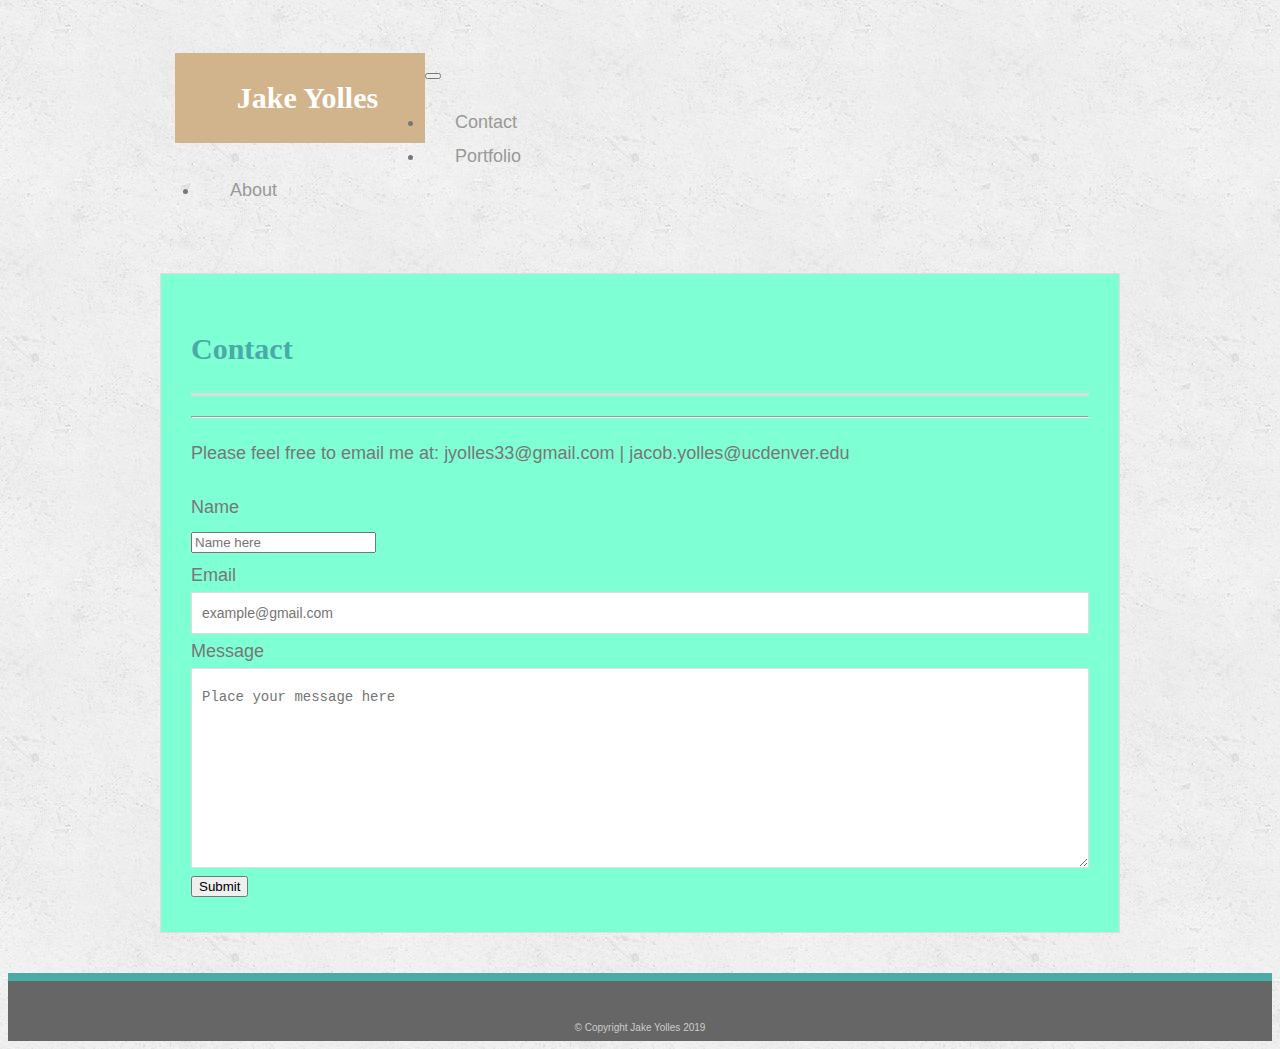
<file: contact.html>
<!doctype html>
<html lang="en-us">

<head>
    <meta charset="UTF-8">
    <title>Contact | Jake Yolles</title>
    <!--Bootstrap StyleSheet above anything else.-->
    <link rel="stylesheet" href="https://stackpath.bootstrapcdn.com/bootstrap/4.1.3/css/bootstrap.min.css" integrity="sha384-MCw98/SFnGE8fJT3GXwEOngsV7Zt27NXFoaoApmYm81iuXoPkFOJwJ8ERdknLPMO"
        crossorigin="anonymous">
            <!--Then using the JSS Style Sheet-->
        <script src="https://code.jquery.com/jquery-3.3.1.slim.min.js" integrity="sha384-q8i/X+965DzO0rT7abK41JStQIAqVgRVzpbzo5smXKp4YfRvH+8abtTE1Pi6jizo" crossorigin="anonymous"></script>
        <script src="https://cdnjs.cloudflare.com/ajax/libs/popper.js/1.14.3/umd/popper.min.js" integrity="sha384-ZMP7rVo3mIykV+2+9J3UJ46jBk0WLaUAdn689aCwoqbBJiSnjAK/l8WvCWPIPm49" crossorigin="anonymous"></script>
         <!--Bootstrap StyleSheet after JSS Again.-->
    <script src="https://stackpath.bootstrapcdn.com/bootstrap/4.1.3/js/bootstrap.min.js" integrity="sha384-ChfqqxuZUCnJSK3+MXmPNIyE6ZbWh2IMqE241rYiqJxyMiZ6OW/JmZQ5stwEULTy"
        crossorigin="anonymous"></script>
    <!--My CSS style sheet-->
    <link rel="stylesheet" type="text/css" href="assets/css/style.css">
    <meta name="viewport" content="width=device-width, initial-scale=1.0">
</head>

<body>

    <div id="navbarcontacthtml">
    <nav class="navbar navbar-expand-lg navbar-light navbar-fixed-top">
        <div class="container">
            <div class="navbar-header">
                <a class="navbar-brand" href="index.html" id="logo">Jake Yolles</a>
            </div>
            <button class="navbar-toggler" type="button" data-toggle="collapse" data-target="#navbarTogglerDemo02" aria-controls="navbarTogglerDemo02" aria-expanded="false" aria-label="Toggle navigation">
                <span class="navbar-toggler-icon"></span>
                <span class="icon-bar"></span>
                <span class="icon-bar"></span>
                <span class="icon-bar"></span>
            </button>
            <div class="collapse navbar-collapse" id="page-nav-collapse">
                <ul class="nav navbar-nav ml-auto">
                    <li>
                        <a class="nav-link" href="contact.html">Contact</a>
                    </li>
                    <li>
                        <a class="nav-link" href="portfolio.html">Portfolio</a>
                    </li>
                    <li>
                        <a class="nav-link" href="index.html">About</a>
                    </li>
                </ul>
            </div>
        </div>
    </div>
    </nav>


    <!-- <nav class="navbar navbar-expand-lg navbar-light bg-light">
  <a class="navbar-brand" href="#">Navbar</a>
  <button class="navbar-toggler" type="button" data-toggle="collapse" data-target="#navbarTogglerDemo02" aria-controls="navbarTogglerDemo02" aria-expanded="false" aria-label="Toggle navigation">
    <span class="navbar-toggler-icon"></span>
  </button>

  <div class="collapse navbar-collapse" id="navbarTogglerDemo02">
    <ul class="navbar-nav mr-auto mt-2 mt-lg-0">
      <li class="nav-item active">
        <a class="nav-link" href="#">Home <span class="sr-only">(current)</span></a>
      </li>
      <li class="nav-item">
        <a class="nav-link" href="#">Link</a>
      </li>
      <li class="nav-item">
        <a class="nav-link disabled" href="#">Disabled</a>
      </li>
    </ul>
    <form class="form-inline my-2 my-lg-0">
      <input class="form-control mr-sm-2" type="search" placeholder="Search">
      <button class="btn btn-outline-success my-2 my-sm-0" type="submit">Search</button>
    </form>
  </div>
</nav> -->

    <div id="main-container" class="container">
        <section class="main-section-contact">
            <h1>Contact</h1>
<hr>
        </hr>
           
            <form>
                    <div class="container">
                        <div class="row">
                            <div class="col-md-12">
                                <p>Please feel free to email me at: jyolles33@gmail.com | jacob.yolles@ucdenver.edu</p>
                <div class="form-group" alt="name">
                    <label for="exampleJohnSmith">Name</label>
                    <input type="name" class="form-control" id="examplename1" aria-describedby="exampleJohnSmith" placeholder="Name here">
                    <label for="exampleInputEmail1">Email</label>
                    <input type="email" class="form-control" id="exampleInputEmail1" aria-describedby="emailHelp" placeholder="example@gmail.com">
                    <div class="form-group">
                        <label for="Message">Message</label>
                        <textarea class="form-control" id="exampleFormControlTextarea1" rows="8" placeholder="Place your message here"></textarea>
                    </div>
            
            </form>
            <div class="form-group form-check">
            </div>
            <button type="submit" class="btn btn-primary">Submit</button>
            </form>

        </section>
    </div> 
        </div>

<footer>
            <div class="card-footer">
                    <small class="text-muted"> <text-align><Center>&copy; Copyright Jake Yolles 2019</Center></text-align></small>
                  </div>
            </footer>
</body>

</html>
</file>
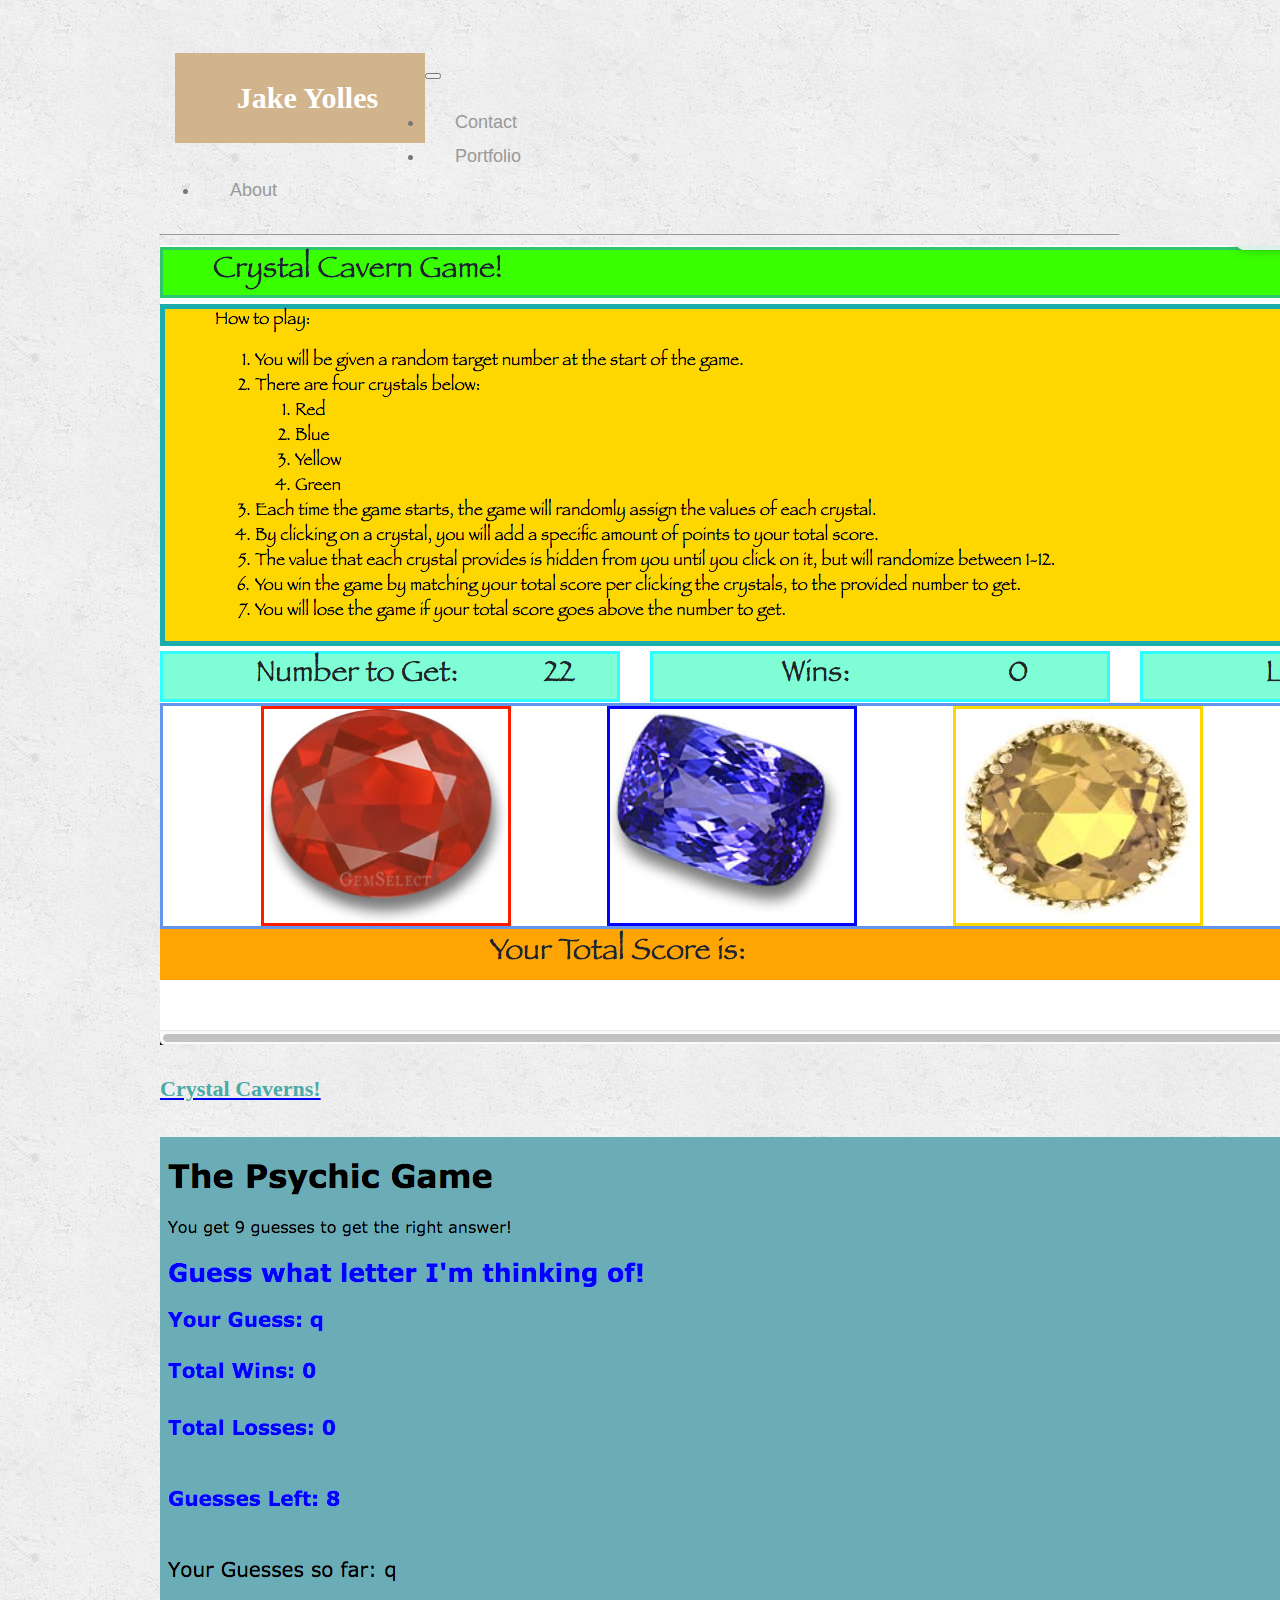
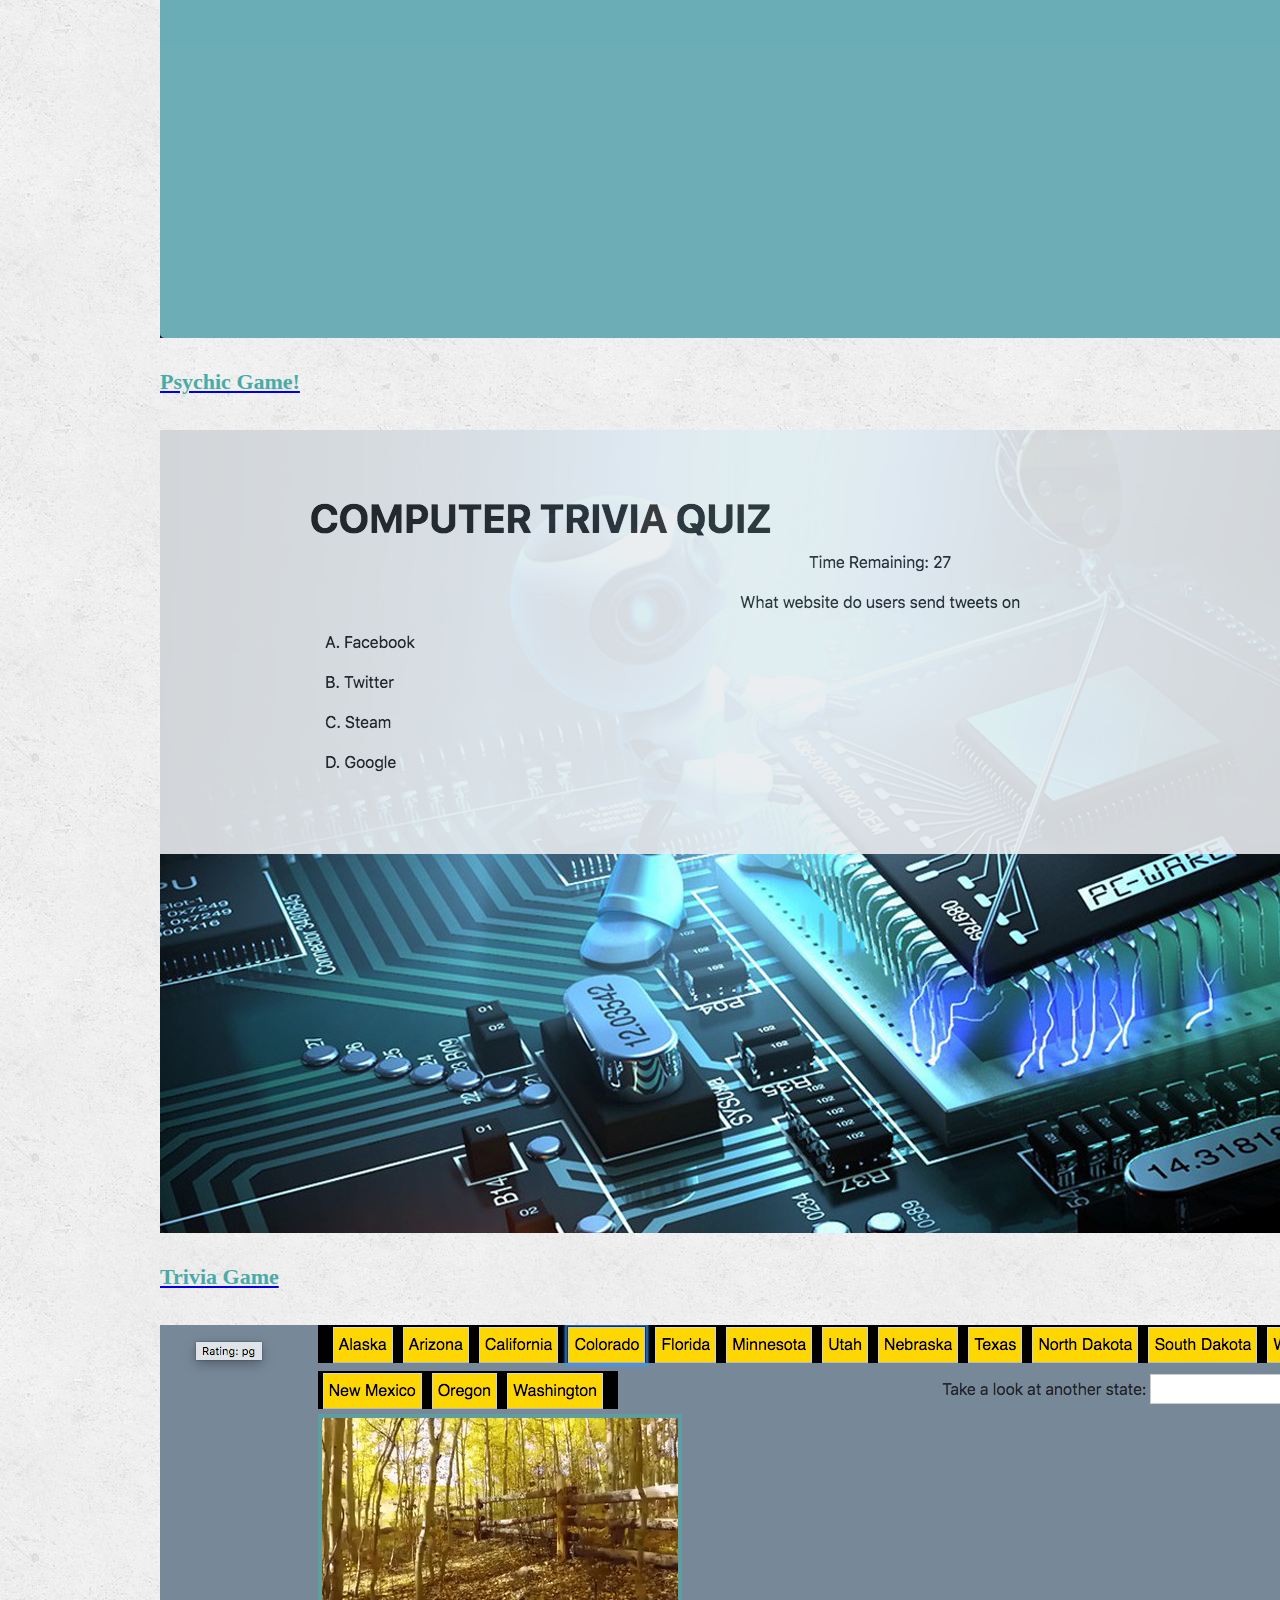
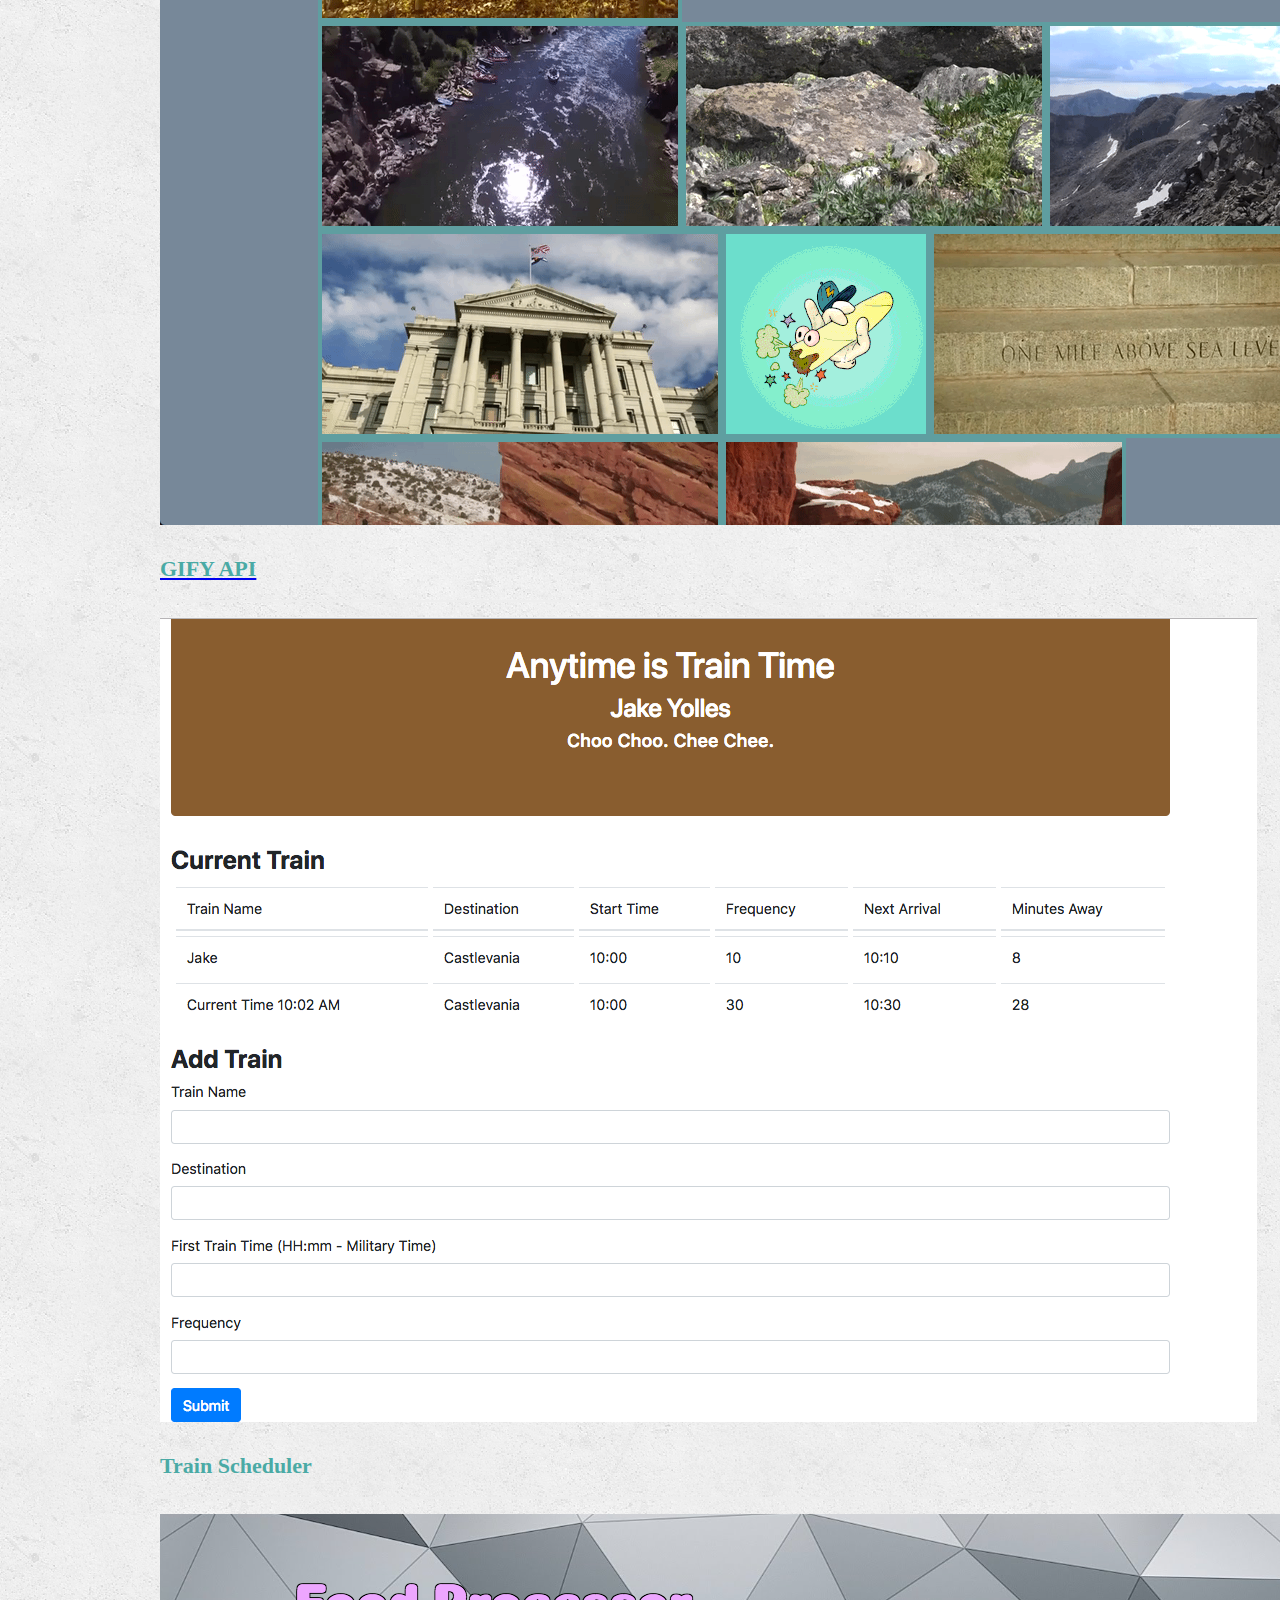
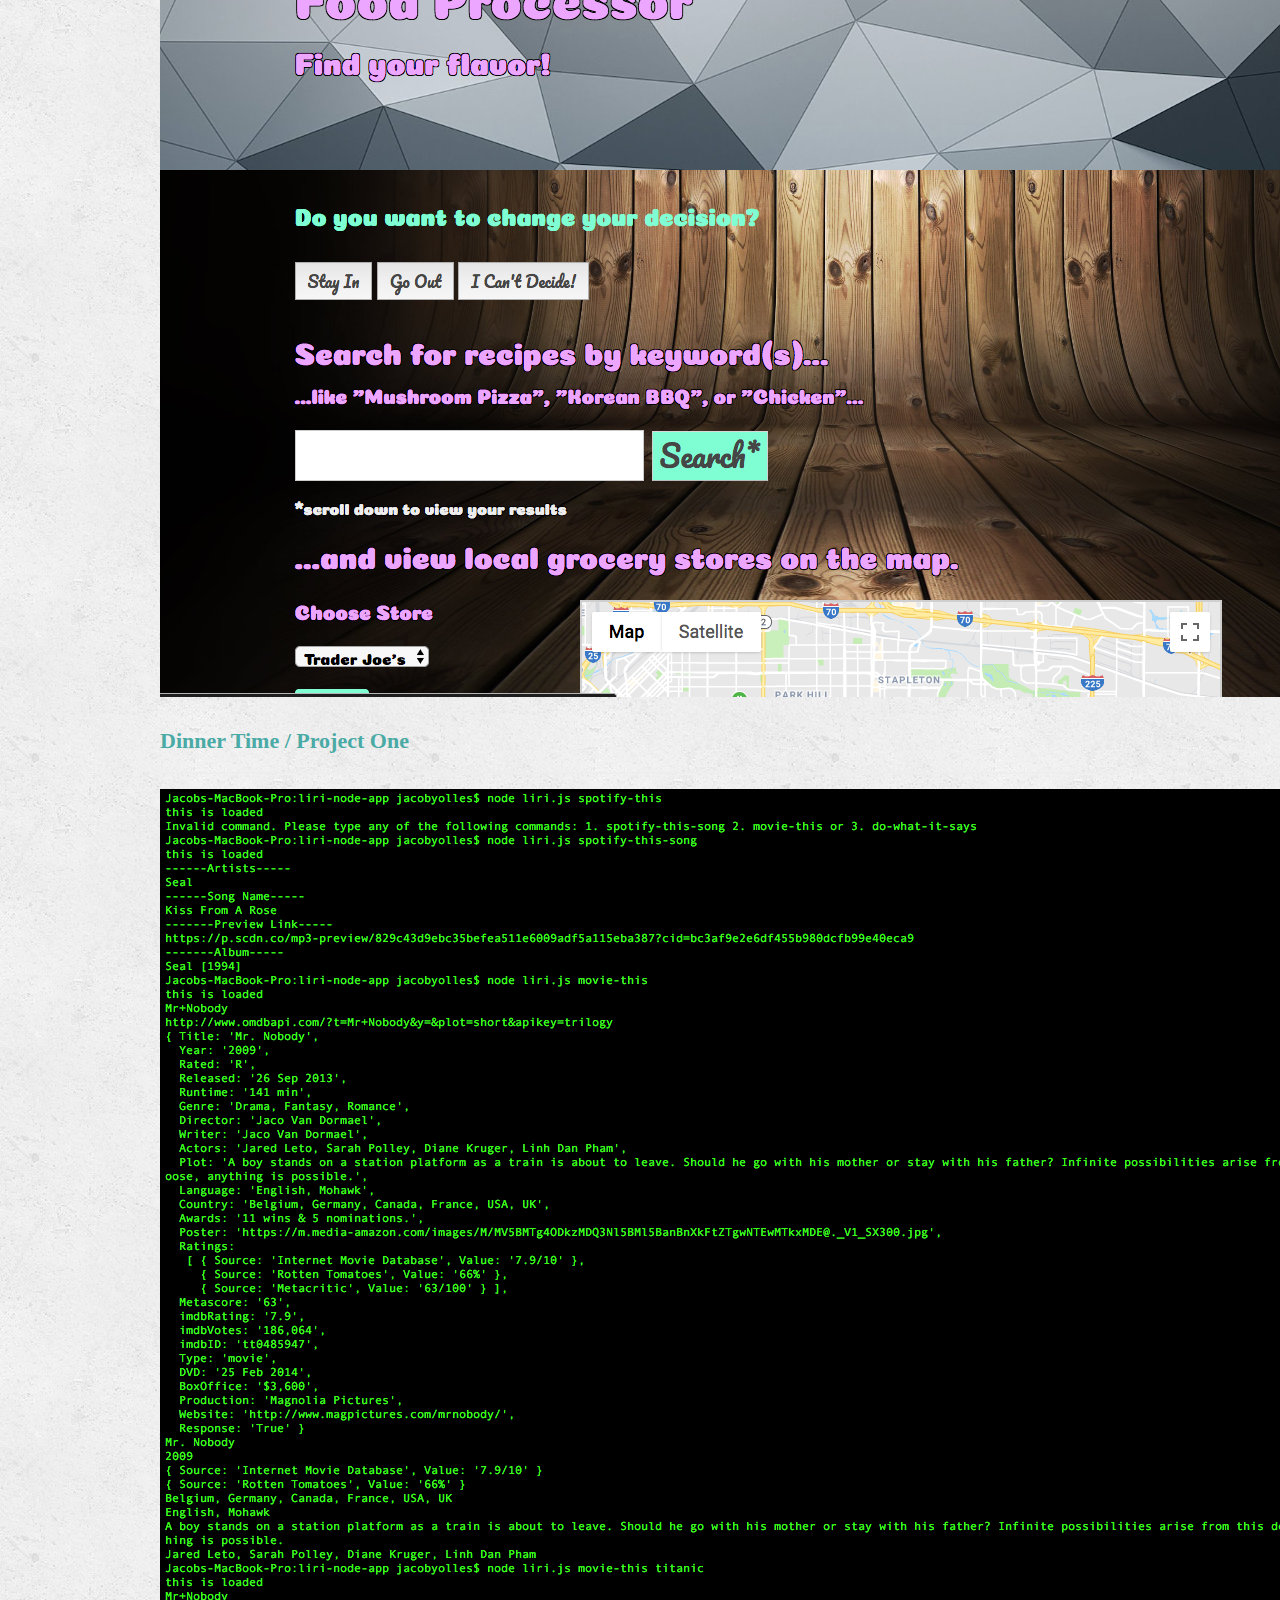
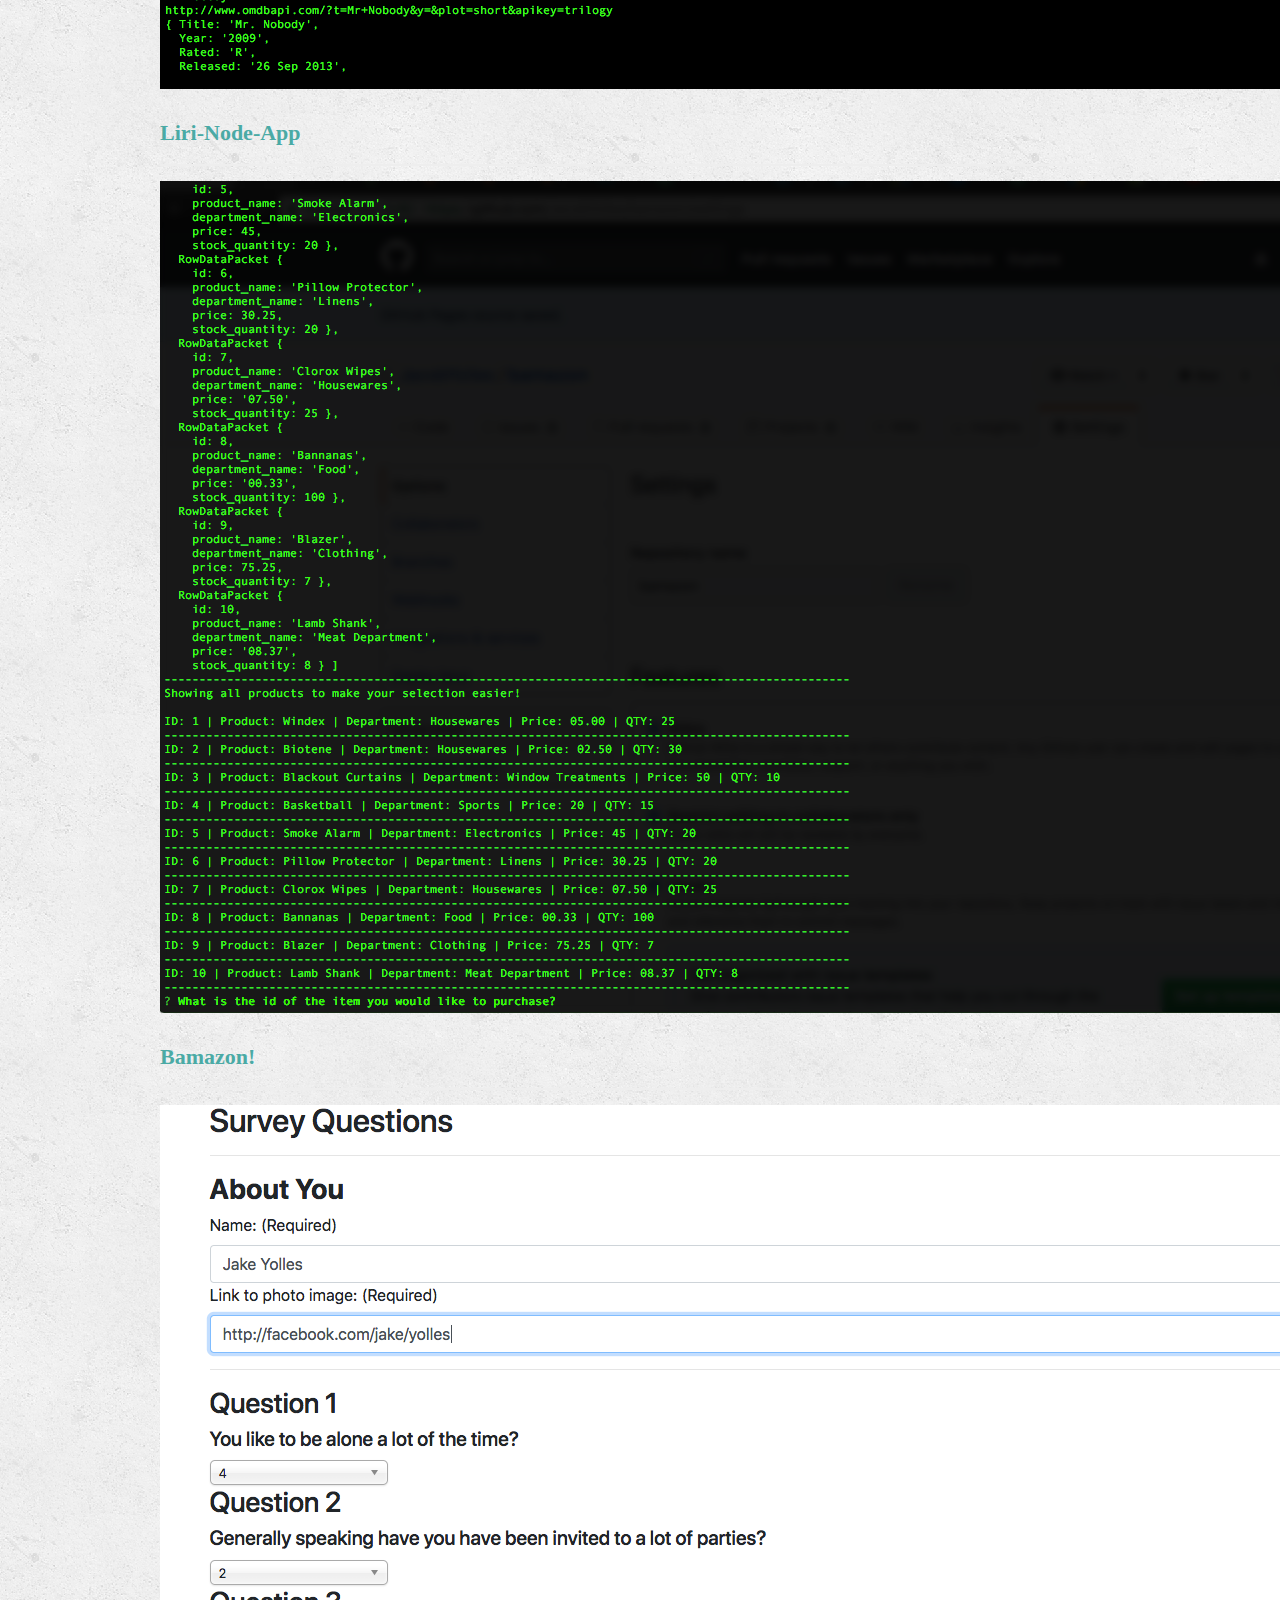
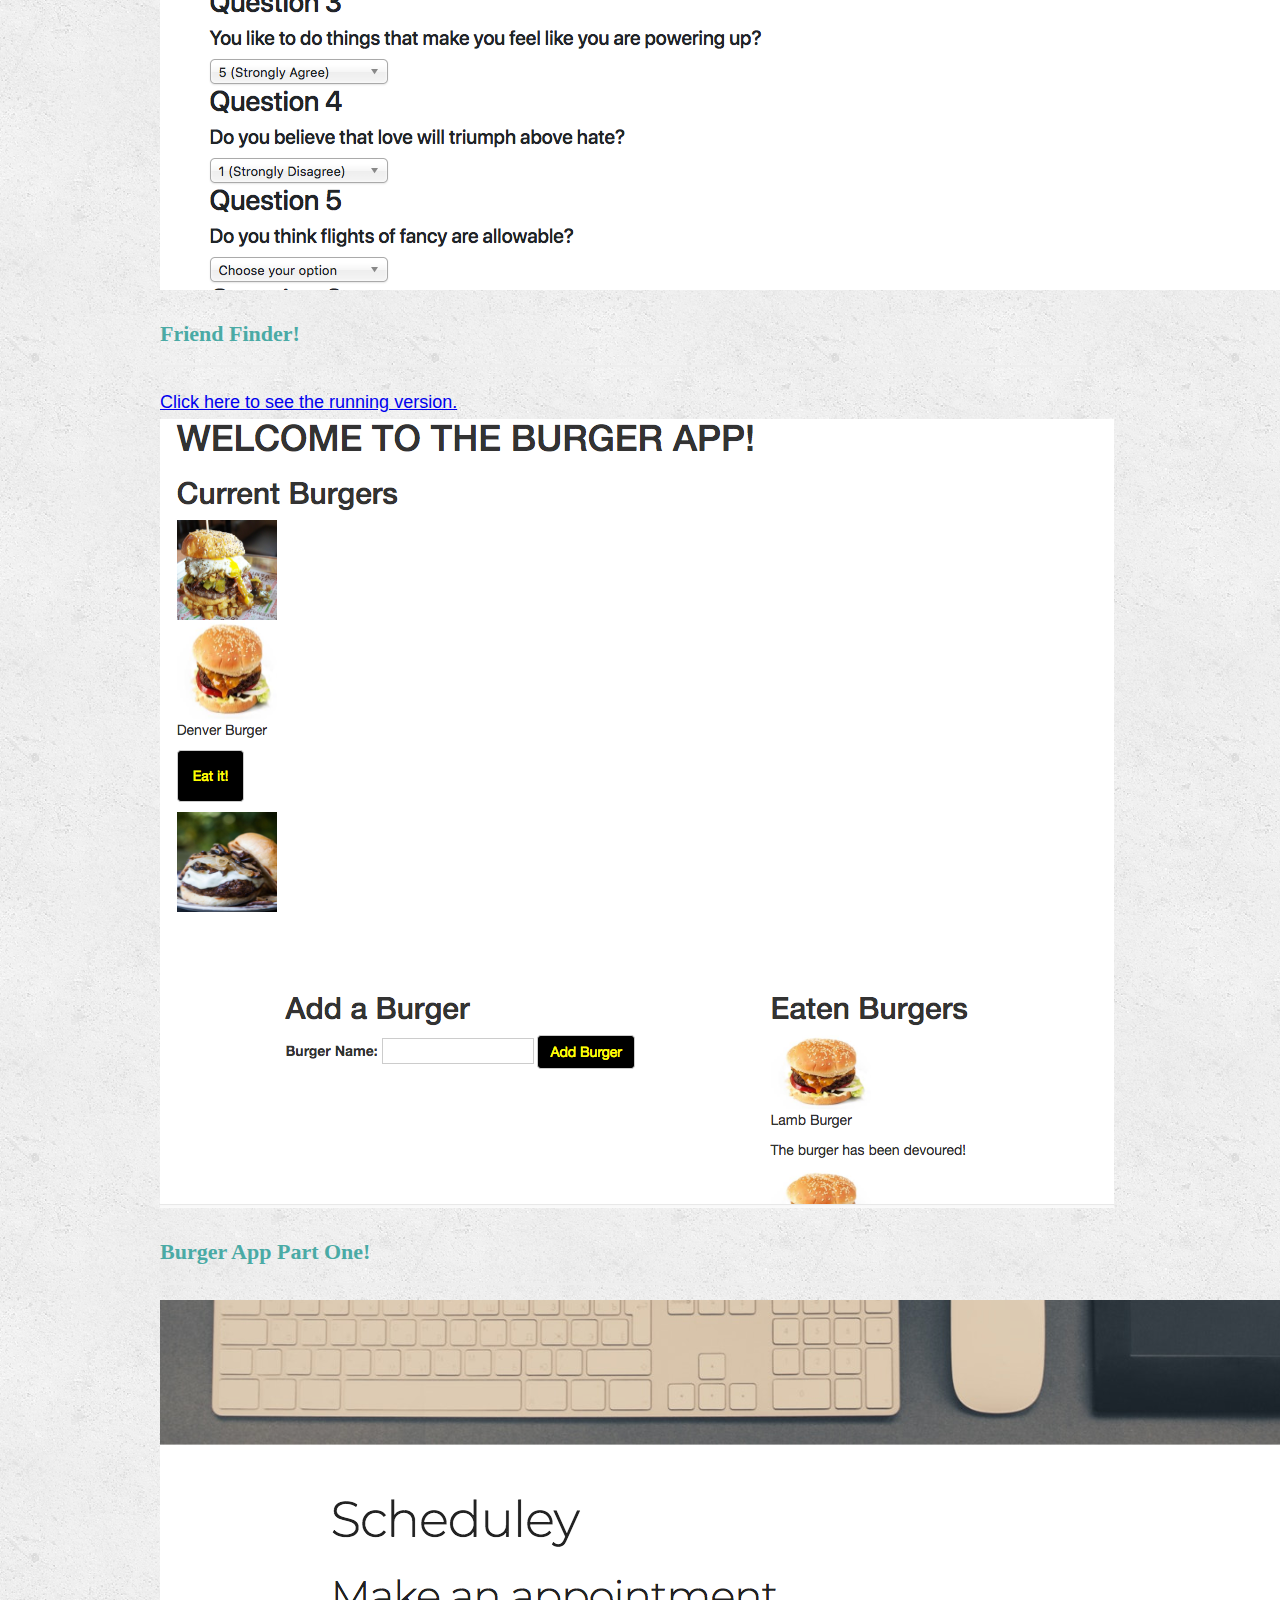
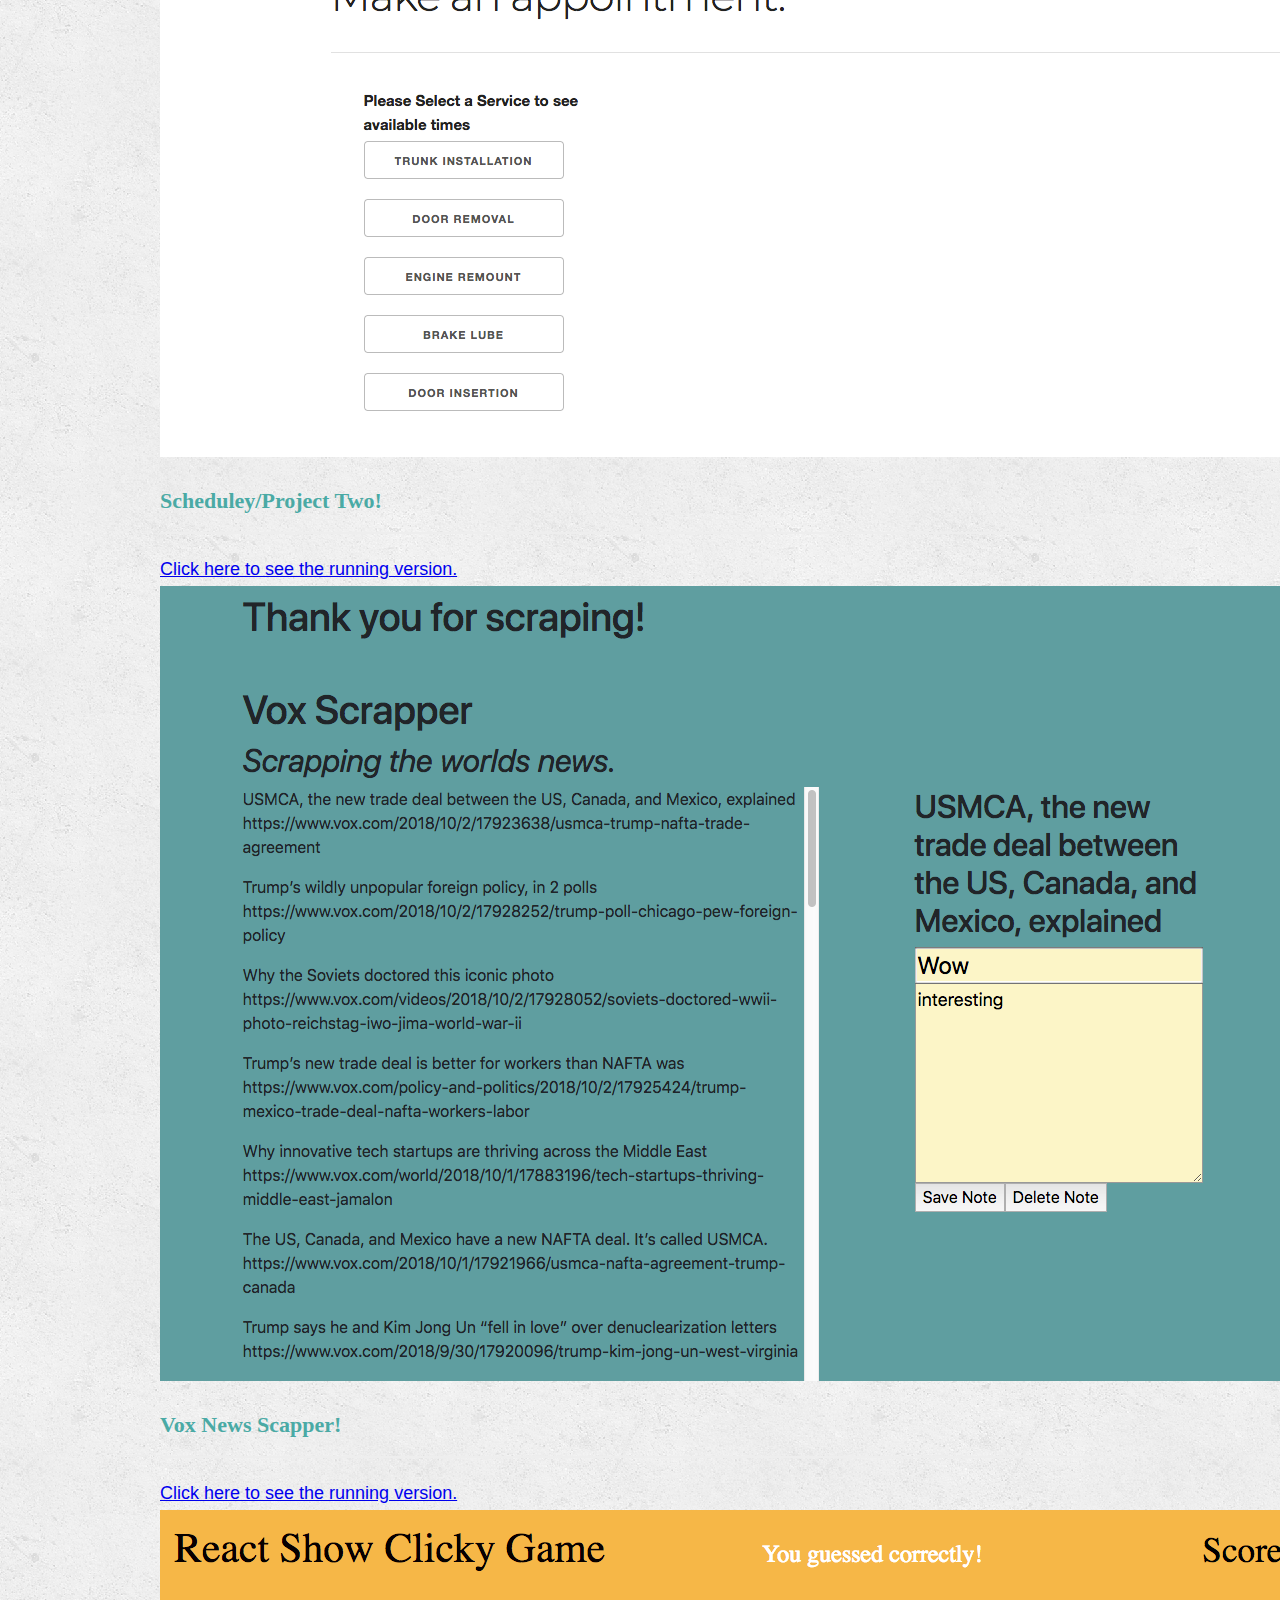
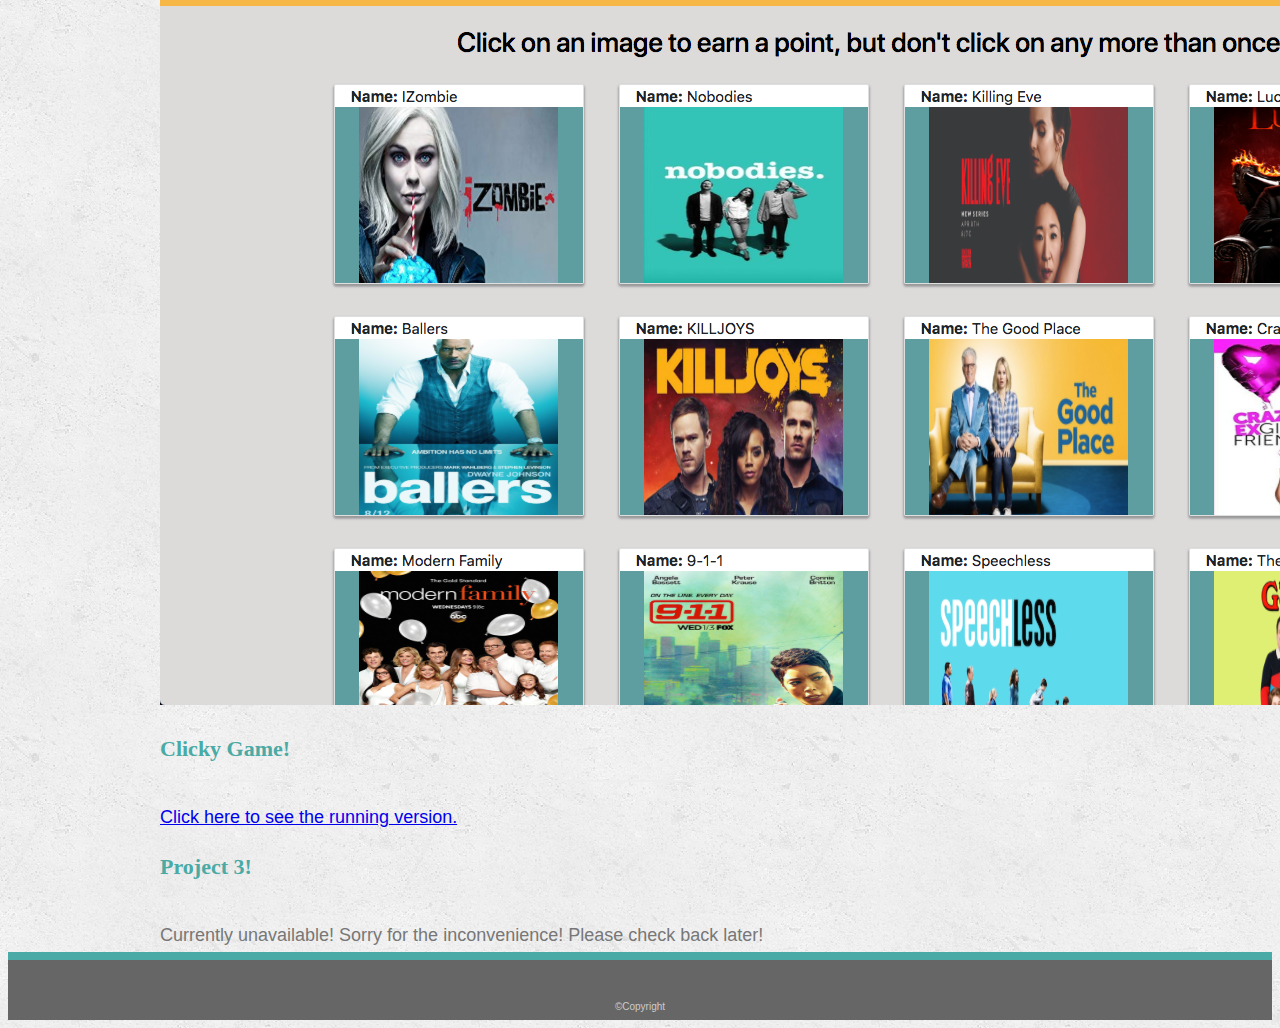
<file: portfolio.html>
<!doctype html>
<html lang="en-us">

<head>
    <meta charset="UTF-8">
    <title>Portfolio |Jake Yolles</title>

    <!--Bootstrap StyleSheet above anything else.-->
    <link rel="stylesheet" href="https://stackpath.bootstrapcdn.com/bootstrap/4.1.3/css/bootstrap.min.css" integrity="sha384-MCw98/SFnGE8fJT3GXwEOngsV7Zt27NXFoaoApmYm81iuXoPkFOJwJ8ERdknLPMO"
        crossorigin="anonymous">
    <!--Then using the JSS Style Sheet-->
    <script src="https://code.jquery.com/jquery-3.3.1.slim.min.js" integrity="sha384-q8i/X+965DzO0rT7abK41JStQIAqVgRVzpbzo5smXKp4YfRvH+8abtTE1Pi6jizo"
        crossorigin="anonymous"></script>
    <script src="https://cdnjs.cloudflare.com/ajax/libs/popper.js/1.14.3/umd/popper.min.js" integrity="sha384-ZMP7rVo3mIykV+2+9J3UJ46jBk0WLaUAdn689aCwoqbBJiSnjAK/l8WvCWPIPm49"
        crossorigin="anonymous"></script>
    <!--Bootstrap StyleSheet after JSS Again.-->
    <script src="https://stackpath.bootstrapcdn.com/bootstrap/4.1.3/js/bootstrap.min.js" integrity="sha384-ChfqqxuZUCnJSK3+MXmPNIyE6ZbWh2IMqE241rYiqJxyMiZ6OW/JmZQ5stwEULTy"
        crossorigin="anonymous"></script>
    <!--My CSS style sheet-->
    <link rel="stylesheet" type="text/css" href="assets/css/style.css">
    <meta name="viewport" content="width=device-width, initial-scale=1.0">
</head>

<body>

    <!-- Bringing in Nav Bar Previously Created.-->

    <div id="navbarportfoliohtml">
        <nav class="navbar navbar-expand-lg navbar-light navbar-fixed-top">
            <div class="container">
                <div class="navbar-header">
                    <a class="navbar-brand" href="index.html" id="logo">Jake Yolles</a>
                </div>
                <button class="navbar-toggler" type="button" data-toggle="collapse" data-target="#navbarTogglerDemo02"
                    aria-controls="navbarTogglerDemo02" aria-expanded="false" aria-label="Toggle navigation">
                    <span class="navbar-toggler-icon"></span>
                    <span class="icon-bar"></span>
                    <span class="icon-bar"></span>
                    <span class="icon-bar"></span>
                </button>
                <div class="collapse navbar-collapse" id="page-nav-collapse">
                    <ul class="nav navbar-nav ml-auto">
                        <li>
                            <a class="nav-link" href="contact.html">Contact</a>
                        </li>
                        <li>
                            <a class="nav-link" href="portfolio.html">Portfolio</a>
                        </li>
                        <li>
                            <a class="nav-link" href="index.html">About</a>
                        </li>
                    </ul>
                </div>
            </div>
    </div>
    </nav>

    <!-- <nav class="navbar navbar-expand-lg navbar-light navbar-fixed-top">
            <div class="container">
                <div class="navbar-header">
                    <a class="navbar-brand" href="index.html" id="logo">Jake Yolles</a>
                </div>
                <button class="navbar-toggler collapsed ml-auto" data-toggle="collapse" data-target="#page-nav-collapse" aria-expanded="false">
                    <span class="sr-only">Toggle navigation</span>
                    <span class="icon-bar"></span>
                    <span class="icon-bar"></span>
                    <span class="icon-bar"></span>
                </button>
                <div class="collapse navbar-collapse" id="page-nav-collapse">
                    <ul class="nav navbar-nav ml-auto">
                        <li>
                            <a class="nav-link" href="contact.html">Contact</a>
                        </li>
                        <li>
                            <a class="nav-link" href="portfolio.html">Portfolio</a>
                        </li>
                        <li>
                            <a class="nav-link" href="index.html">About</a>
                        </li>
                    </ul>
                </div>
            </div>
        </nav> -->

    <!-- End of Nav Bar.-->

    <!-- Creating a 8 column Hr bar. Imported from Index.html-->
    <div class="container">
        <div class="row">
            <div class="col-md-8">
                <hr>
            </div>
        </div>
    </div>
    <!-- Start of images.-->

    <!--Image Link  <img class="img-fluid port-image" src="https://via.placeholder.com/350x350" alt=""> -->
    <!-- Use placeholder images.-->

    <!-- Row 1 of 7-->
    <!-- 8-7-2018 fixed up first two links with psychic game and crystal collector -->
    <!-- 10-18-2018 Added target blank to all open links to have them route to a new tab -->

    <!-- Crystal collector and Psychic single letter game. Row 1 -->

    <div class="container">
        <div class="row">
            <div class="col-md-4">
                <a href="https://jacobyolles.github.io/unit-4-game/" target="blank">
                    <img class="img-fluid port-image" img src="assets/images/Screen Shot 2018-08-07 at 9.30.12 AM.png"
                        alt="Crystal-Collector">
                    <h3> Crystal Caverns! </h3>
                </a>
            </div>
            <div class="col-md-4">
                <a href="https://jacobyolles.github.io/Psychic-Game/" target="blank">
                    <img class="img-fluid port-image" img src="assets/images/Screen Shot 2018-08-07 at 9.35.48 AM.png"
                        alt="Psychic-Game">
                    <h3> Psychic Game! </h3>
                </a>
            </div>
        </div>
    </div>

    <!-- Row 2 of 7-->
    <!-- Computer knowledge trivia game and Gify API generator Row 2 -->
    <div class="container">
        <div class="row">
            <div class="col-md-4">
                <a href="https://jacobyolles.github.io/TriviaGame/" target="blank">
                    <img class="img-fluid port-image" img src="assets/images/Screen Shot 2018-08-09 at 9.33.58 AM.png"
                        alt="Trivia-Game">
                    <h3>Trivia Game</h3>
                </a>
            </div>
            <div class="col-md-4">
                <a href="https://jacobyolles.github.io/giftastic/" target="blank">
                    <img class="img-fluid port-image" img src="assets/images/Screen Shot 2018-08-13 at 8.10.41 PM.png"
                        alt="Gify-API">
                    <h3>GIFY API</h3>
                </a>
            </div>
        </div>
    </div>

    <!-- Row 3 of 7-->
    <!-- Train scheduler and Project 1: Dinner Time. Row 3. -->
    <div class="container">
        <div class="row">
            <div class="col-md-4">
                <a href="https://jacobyolles.github.io/Train-Scheduler/" target="blank">
                    <img class="img-fluid port-image" img src="assets/images/Screen Shot 2018-08-16 at 10.02.29 AM.png"
                        alt="Train-Scheduler"></a>
                <h3>Train Scheduler</h3>
                </a>
            </div>
            <div class="col-md-4">
                <a href="https://cgad.github.io/dinner-time/" target="blank">
                    <img class="img-fluid port-image" img src="assets/images/Screen Shot 2018-08-22 at 4.49.28 PM.png"
                        alt="Project One"></a>
                <h3>Dinner Time / Project One</h3>
                </a>
            </div>
        </div>
    </div>

    <!-- Row 4 of 7-->
    <!--  Liri Bot and Bamazon, both shown through pictures. Row 4. -->
    <div class="container">
        <div class="row">
            <div class="col-md-4">
                <a href="https://jacobyolles.github.io/LIRI-BOT//" target="blank">
                    <img class="img-fluid port-image" img src="assets/images/Screen Shot 2018-08-27 at 5.22.13 PM.png"
                        alt="Liri-Node-App"></a>
                <h3>Liri-Node-App</h3>
                </a>
            </div>
            <div class="col-md-4">
                <a href="https://github.com/JacobYolles/bamazon/" target="blank">
                    <img class="img-fluid port-image" img src="assets/images/Screen Shot 2018-09-03 at 2.00.43 PM.png"
                        alt="Bamazon!"></a>
                <h3>Bamazon!</h3>
                </a>
            </div>
        </div>
    </div>
    <!-- 9-15-2018 added 5th row -->
    <!-- Row 5 of 7 -->
    <!-- Friend Finder run on heroku and github, and Burger (Broken), Row 5. -->
    <div class="container">
        <div class="row">
            <!-- Friend Finder. -->
            <div class="col-md-4">
                <a href="https://github.com/JacobYolles/FriendFinder" target="blank">
                    <img class="img-fluid port-image" img src="assets/images/friendfinder.png" alt="FriendFinder!" target="blank"></a>
                <h3>Friend Finder!</h3>
                </a>
                <a href="https://afternoon-reef-81480.herokuapp.com/" target="blank">
                    <p> Click here to see the running version.
               
            </p></a>
            </div>
            <!-- Burger App Part One -->
            <div class="col-md-4">
                <a href="https://github.com/JacobYolles/burger" target="blank">
                    <img class="img-fluid port-image" img src="assets/images/burgerscreenshot.png" alt="Burger-App-Part-One" target="blank"></a>
                <h3>Burger App Part One!</h3>
                </a>
            </div>

        </div>
    </div>

    <!-- 9-21-2018 added 6th row for holding project two. -->
    <!-- Row 6 of 7 -->
    <!-- Project 2, Scheduely and News (Vox) Scrapper, Row 6. -->
    <div class="container">
        <div class="row">
            <!-- Project Two. -->
            <div class="col-md-4">
                <a href="https://github.com/JacobYolles/scheduley" target="blank">
                    <img class="img-fluid port-image" img src="assets/images/scheduleyphoto.png" alt="Scheduley/Project Two!"></a>
                <h3>Scheduley/Project Two!</h3>
                </a>
                <a href="https://peaceful-ocean-66807.herokuapp.com/" target="blank">
                    <p> Click here to see the running version.
               
            </p></a>
            </div>

            <!-- 10-7-2018 Adding News Scrapper, Clicky game, and placeholder for Project 3 -->
            <!-- News Scrapper. -->
            <div class="col-md-4">
                <a href="https://github.com/JacobYolles/scrapper" target="blank">
                    <img class="img-fluid port-image" img src="assets/images/voxscrapper.png" alt="Vox-News-Scrapper!"></a>
                <h3>Vox News Scapper!</h3>
                </a>
                <a href="https://secret-lowlands-39570.herokuapp.com/" target="blank">
                    <p> Click here to see the running version.
               
            </p></a>
            </div>

        </div>
    </div>

    <!-- Row 7 of 7 -->
    <!-- Clicky game, and Final Project (Project 3) Doris RX 2 Row 7. -->
    <div class="container">
        <div class="row">
            <!-- Clicky Game. -->
            <div class="col-md-4">
                <a href="https://github.com/JacobYolles/clickygame" target="blank">
                    <img class="img-fluid port-image" img src="assets/images/clickygame.png" alt="Clicky Game!" ></a>
                <h3>Clicky Game!</h3>
                </a>
                <a href="https://jacobyolles.github.io/clickygame/" target="blank">
                    <p> Click here to see the running version.
               
            </p></a>
            </div>

            <!-- Temporarily taking code offline. 10-27-2018 -->

            <!-- Project 3. -->
            <div class="col-md-4">
                 <!-- <a href="https://github.com/tomkent321/dorisrx">
                    <img class="img-fluid port-image" img src="assets/images/Project3.png" alt="Project 3!"></a> -->
                <h3>Project 3!</h3>
         
                <!-- <a href="https://morning-basin-99837.herokuapp.com/" alt="Project 3!"> -->
                    <p> Currently unavailable! Sorry for the inconvenience! Please check back later!
               
            </p></a>
            </div> 

        </div>
    </div>

    <!--Bringing in Footer from previous assignment.-->
    <footer>
        <div class="card-footer">
            <small class="text-muted">
                <text-align>
                    <Center>&copy;Copyright</Center>
                </text-align>
            </small>
        </div>
    </footer>
</body>

</html>
</file>
<file: assets/css/style.css>
body {
    font-family: Arial, "Helvetica Neue", Helvetica, sans-serif;
    font-size: 18px;
    line-height: 34px;
    color: #777;
    background: url("../images/concrete_seamless.png");
    background-color: lawngreen;
  }
  
  * {
    box-sizing: border-box;
  }
  
  /* general */
  
  .container {
    width: 100%;
    max-width: 960px;
    margin: 0 auto;
    clear: both;
  }
  
  .container2 {
    width: 100%;
    max-width: 960px;
    margin: 0 auto;
    clear: both;
  }

  h1,
  h2,
  h3,
  p {
    margin-bottom: 20px;
  }
  
  p:last-child {
    margin-bottom: 0;
  }
  
  h1,
  
  h3 {
    font-family: Georgia, Times, "Times New Roman", serif;
    font-weight: 700;
    color: #4aaaa5;;
  }
  
  h1 {
    padding-bottom: 20px;
    font-size: 30px;
    line-height: 49px;
    border-bottom: 3px solid #ddd;
  }
  
  h2,
  h3 {
    font-size: 22px;
  }

  h2 {
    font-size: 28px;
    color: cornflowerblue;
    background-color: orange;
    padding: 20px;
  }
  
  /* header */
  
  #masthead {
    position: fixed;
    z-index: 99;
    width: 100%;
    margin: 0 0 30px;
    overflow: auto;
    color: #fff;
    background: #fff;
    border-bottom: 2px solid #ccc;
  }
  
  #logo {
    float: left;
    width: 250px;
    height: 90px;
    font-family: Georgia, Times, "Times New Roman", serif;
    font-size: 30px;
    font-weight: 700;
    line-height: 90px;
    color: #fff;
    text-align: center;
    text-decoration: none;
    background: tan;
  }
  
  nav {
    /* float: right; */
    margin-top: 25px;
  }
  
  nav a {
    display: inline-block;
    padding-left: 15px;
    margin-left: 15px;
    line-height: 18px;
    color: #999;
    text-decoration: none;
    border-left: 1px solid #efefef;
  }
  
  nav a:first-child {
    border-left: 0 none;
  }
  
  /* footer */
  
  footer {
    padding: 30px 0;
    clear: both;
    font-size: 12px;
    color: #fff;
    color: #ccc;
    text-align: center;
    background: #666;
    border-top: 8px solid #4aaaa5;
    height: 50px;
  }
  
  h3, h2 {
    padding-bottom: 20px;
    margin-bottom: 15px;
    line-height: 22px;
    border-bottom: 2px solid #eee;
  }
  
  /* main */
  
  #main-container {
    padding-top: 130px;
    min-height: calc(100vh - 70px);
  }


 

/* main index */

.main-sectionindex {

  width: 100%;
  max-width: 960px;
  padding: 30px;
  margin: 0 0 40px;
  background: beige;
  border: 1px solid #ddd;
}

.main-sectionindex2{

  width: 100%;
  max-width: 960px;
  padding: 30px;
  margin: 0 0 40px;
  background: aquamarine;
  border: 1px solid #ddd;
}

  
  .main-section {
    float: left;
    width: 100%;
    max-width: 960px;
    padding: 30px;
    margin: 0 0 40px;
    background: #fff;
    border: 1px solid #ddd;
  }

  .main-section2 {
    float: left;
    width: 100%;
    max-width: 960px;
    padding: 30px;
    margin: 0 0 40px;
    background: #fff;
    border: 1px solid #ddd;
  }
  
  /* portfolio page */
  
  .work {
    position: relative;
    float: left;
    width: 274px;
    margin: 20px 0 25px;
    overflow: auto;
  }
  
  .work:nth-child(even) {
    margin-right: 40px;
  }
  
  .work img {
    width: 100%;
    border: 0 none;
    opacity: 0.8;
  }
  
  .work h3 {
    position: absolute;
    bottom: 20px;
    width: 100%;
    padding: 15px;
    margin-bottom: 0;
    font-weight: 300;
    line-height: 30px;
    color: #fff;
    text-align: center;
    background: #4aaaa5;
    border-bottom: 0;
  }
  
  .auth-image {
    float: left;
    width: 200px;
    height: auto;
    margin-top: 10px;
    margin-right: 25px;
  }
  
  /* contact page */
  
  #contact-form ul {
    margin-bottom: 20px;
  }
  
  #contact-form li {
    margin-bottom: 10px;
  }
  
  label,
  input[type=text],
  input[type=email],
  textarea {
    display: block;
    width: 100%;
  }
  
  input[type=text],
  input[type=email],
  textarea {
    height: 35px;
    padding: 20px 10px;
    font-size: 14px;
    border: 1px solid #ddd;
  }
  
  textarea {
    height: 200px;
  }
  
  input[type=submit] {
    padding: 20px 30px;
    font-size: 18px;
    color: #fff;
    cursor: pointer;
    background: #4aaaa5;
    border: 0 none;
  }
  
  #navbarcontacthtml {
    padding: 20px 30px;
    margin-top: 0px;
    margin-bottom: -120px; 
  }

  #navbarportfoliohtml {
    padding: 20px 30px;
    margin-top: 0px;
    margin-bottom:-20px;
  }

  .card-footer {
    display: inline;
  }

  
   .sidebar {
    background: aquamarine;
    padding: 20px;
  }

  
  .main-section-contact {
    float: left;
    width: 100%;
    max-width: 960px;
    padding: 30px;
    margin: 0 0 40px;
    background: aquamarine;
    border: 1px solid #ddd;
  }
</file>
